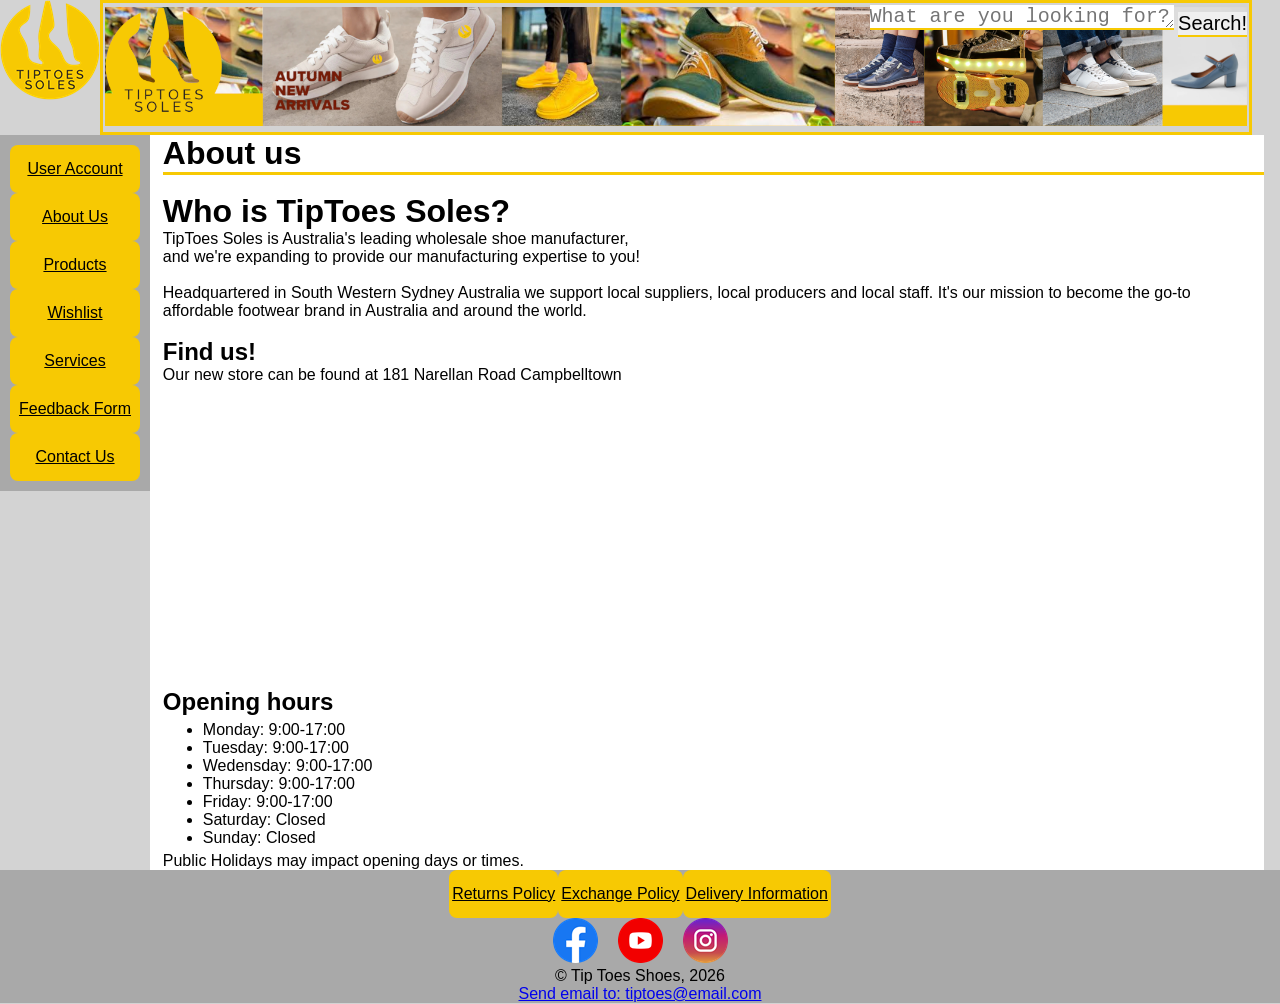
<file: about.html>
<!DOCTYPE html>
<html lang="en">
<head>
<meta name="viewport" content="width=device-width, initial-scale=1.0">
<meta charset="utf-8">
<title>TipToe Soles - About Us</title>
<link rel="stylesheet" href="css/styles.css">
<link rel="icon" type="image/x-icon" href="images/logo.png">
</head>

<body>
<div class="container">
<div class="Logo">
	<a href="index.html">
		<img src="images/logo.png" alt="Our Logo">
	</a>
</div>
<div class="Banner">
	<form class="Seek" id="1">
		<textarea form="1" id="search" placeholder="What are you looking for?" cols="24" rows="1"></textarea>
		<input type="submit" value="Search!">
	</form>
	<img src="images/bannerBig.png" alt="The latest arrivals">
</div>
<div class="SideMenu">
	<ul class="Vertical">
	<li><a href="InProgress.html" class="button">User Account</a></li>
	<li><a href="about.html" class="button">About Us</a></li>
	<li><a href="InProgress2.html" class="button">Products</a></li>
	<li><a href="InProgress3.html" class="button">Wishlist</a></li>
	<li><a href="InProgress4.html" class="button">Services</a></li>
	<li><a href="InProgress5.html" class="button">Feedback Form</a></li>
	<li><a href="contact.html" class="button">Contact Us</a></li>
	</ul>
</div>
<div class="Content">
	<h1>About us</h1>
	<hr>
	<br>
	<h1>Who is TipToes Soles?</h1>
	<p>TipToes Soles is Australia's leading wholesale shoe manufacturer,<br>and we're expanding to provide our manufacturing expertise to you!</p>
	<br>
	<p>Headquartered in South Western Sydney Australia we support local suppliers, local producers and local staff. It's our mission to become the go-to affordable footwear brand in Australia and around the world.</p>
	<br>
	<h2>Find us!</h2>
	<p>Our new store can be found at 181 Narellan Road Campbelltown</p>
	<iframe src="https://www.google.com/maps/embed?pb=!1m18!1m12!1m3!1d10194.016451939284!2d150.79662318937284!3d-34.06949893963526!2m3!1f0!2f0!3f0!3m2!1i1024!2i768!4f13.1!3m3!1m2!1s0x6b12ef956ae051c1%3A0x8cb4985ea84278a!2sTAFE%20NSW%20Campbelltown!5e0!3m2!1sen!2sau!4v1778981692420!5m2!1sen!2sau" width="400" height="300" style="border:0;" allowfullscreen="" loading="lazy" referrerpolicy="no-referrer-when-downgrade"></iframe>
	<br>
	<h2>Opening hours</h2>
	<ul class="Times">
		<li>Monday: 9:00-17:00</li>
		<li>Tuesday: 9:00-17:00</li>
		<li>Wedensday: 9:00-17:00</li>
		<li>Thursday: 9:00-17:00</li>
		<li>Friday: 9:00-17:00</li>
		<li>Saturday: Closed</li>
		<li>Sunday: Closed</li>
	</ul>
	<p>Public Holidays may impact opening days or times.</p>
	
</div>

<div class="myfooter">
	<ul class="Horizontal">
		<li><a href="InProgress6.html" class="button">Returns Policy</a></li>
		<li><a href="InProgress7.html" class="button">Exchange Policy</a></li>
		<li><a href="InProgress8.html" class="button">Delivery Information</a></li>
	</ul>
	<ul class="Horizontal2">
		<li><a target ="_blank" href="https://www.facebook.com"> <img src="images/facebook.png" alt="Visit our facebook"></a></li>
		<li><a target ="_blank" href="https://www.youtube.com"> <img src="images/youtube.png" alt="Visit our youtube"></a></li>
		<li><a target ="_blank" href="https://www.instagram.com"> <img src="images/instagram.png" alt="Visit out instragram"></a></li>
	</ul>
	<p>&copy; Tip Toes Shoes, 2026</p>
	<p><a href="mailto:tiptoes@email.com">Send email to: tiptoes@email.com</a></p>
</div>
</div>
</body>
</file>
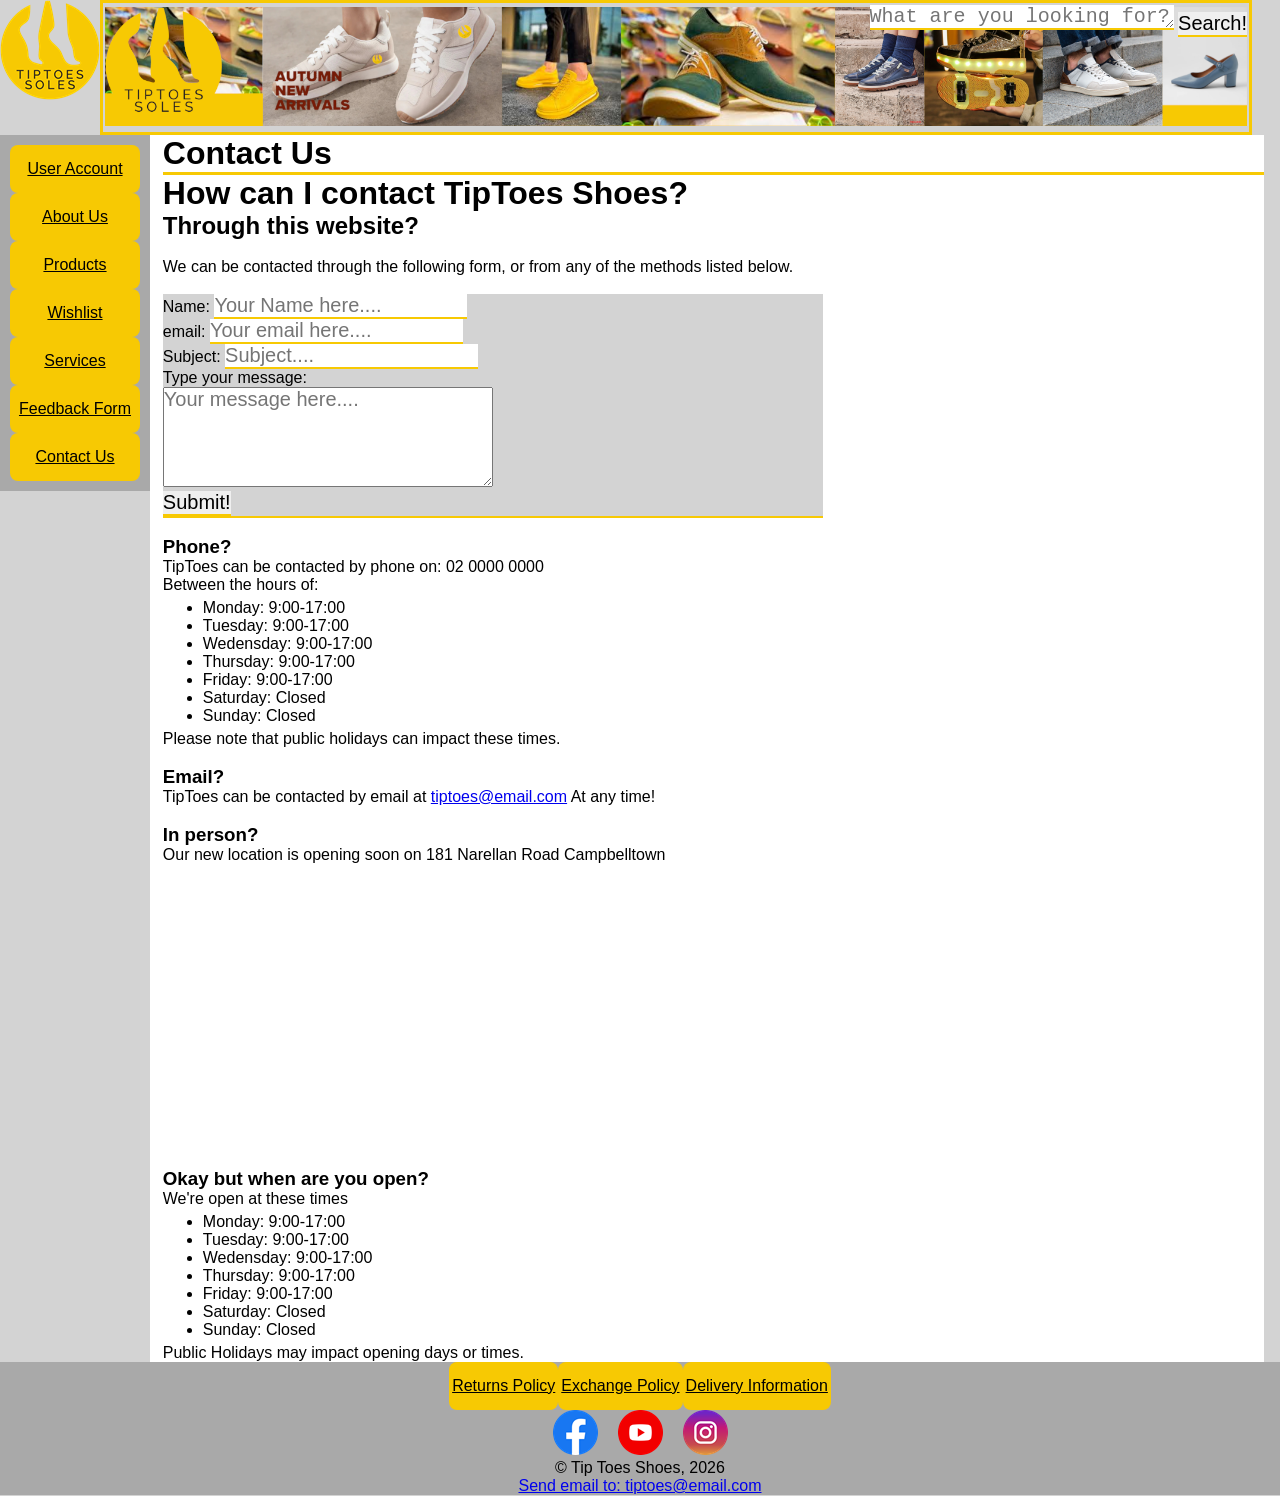
<file: contact.html>
<!DOCTYPE html>
<html lang="en">
<head>
<meta name="viewport" content="width=device-width, initial-scale=1.0">
<meta charset="utf-8">
<title>TipToe Soles - Contact Us!</title>
<link rel="stylesheet" href="css/styles.css">
<link rel="icon" type="image/x-icon" href="images/logo.png">
</head>

<body>
<div class="container">
<div class="Logo">
	<a href="index.html">
		<img src="images/logo.png" alt="Our Logo">
	</a>
</div>
<div class="Banner">
	<form class="Seek" id="1">
		<textarea form="1" id="search" placeholder="What are you looking for?" cols="24" rows="1"></textarea>
		<input type="submit" value="Search!">
	</form>
	<img src="images/bannerBig.png" alt="The latest arrivals">
</div>
<div class="SideMenu">
	<ul class="Vertical">
	<li><a href="InProgress.html" class="button">User Account</a></li>
	<li><a href="about.html" class="button">About Us</a></li>
	<li><a href="InProgress2.html" class="button">Products</a></li>
	<li><a href="InProgress3.html" class="button">Wishlist</a></li>
	<li><a href="InProgress4.html" class="button">Services</a></li>
	<li><a href="InProgress5.html" class="button">Feedback Form</a></li>
	<li><a href="contact.html" class="button">Contact Us</a></li>
	</ul>
</div>
<div class="Content">
	<h1>Contact Us</h1>
	<hr>
	<h1>How can I contact TipToes Shoes?</h1>
	<h2>Through this website?</h2>
	<br>
	<p>We can be contacted through the following form, or from any of the methods listed below.</p>
	<br>
	<form class="Form">
		<label for="name">Name: </label>
		<input type="text" id="name" value="" placeholder="Your Name here....">
		<br>
		<label for="email">email: </label>
		<input type="text" id="email" value="" placeholder="Your email here....">
		<br>
		<label for="subject">Subject: </label>
		<input type="text" id="subject" value="" placeholder="Subject....">
		<br>
		<label for="message">Type your message: </label>
		<br>
		<textarea id="message" placeholder="Your message here...."></textarea>
		<br>
		<input type="submit" value="Submit!">
	</form>
	<br>

	<h3>Phone?</h3>
	<p>TipToes can be contacted by phone on: 02 0000 0000</p>
	<p>Between the hours of:</p>
	<ul class="Times">
		<li>Monday: 9:00-17:00</li>
		<li>Tuesday: 9:00-17:00</li>
		<li>Wedensday: 9:00-17:00</li>
		<li>Thursday: 9:00-17:00</li>
		<li>Friday: 9:00-17:00</li>
		<li>Saturday: Closed</li>
		<li>Sunday: Closed</li>
	</ul>
	<p>Please note that public holidays can impact these times.</p>
	<br>
	<h3>Email?</h3>
	<p>TipToes can be contacted by email at <a href="mailto:tiptoes@email.com">tiptoes@email.com</a> At any time!</p>
	<br>
	<h3>In person?</h3>
	<p>Our new location is opening soon on 181 Narellan Road Campbelltown</p>
		<iframe src="https://www.google.com/maps/embed?pb=!1m18!1m12!1m3!1d10194.016451939284!2d150.79662318937284!3d-34.06949893963526!2m3!1f0!2f0!3f0!3m2!1i1024!2i768!4f13.1!3m3!1m2!1s0x6b12ef956ae051c1%3A0x8cb4985ea84278a!2sTAFE%20NSW%20Campbelltown!5e0!3m2!1sen!2sau!4v1778981692420!5m2!1sen!2sau" width="400" height="300" style="border:0;" allowfullscreen="" loading="lazy" referrerpolicy="no-referrer-when-downgrade"></iframe>
	<h3>Okay but when are you open?</h3>
	<p>We're open at these times</p>
	<ul class="Times">
		<li>Monday: 9:00-17:00</li>
		<li>Tuesday: 9:00-17:00</li>
		<li>Wedensday: 9:00-17:00</li>
		<li>Thursday: 9:00-17:00</li>
		<li>Friday: 9:00-17:00</li>
		<li>Saturday: Closed</li>
		<li>Sunday: Closed</li>
	</ul>
	<p>Public Holidays may impact opening days or times.</p>
</div>

<div class="myfooter">
	<ul class="Horizontal">
		<li><a href="InProgress6.html" class="button">Returns Policy</a></li>
		<li><a href="InProgress7.html" class="button">Exchange Policy</a></li>
		<li><a href="InProgress8.html" class="button">Delivery Information</a></li>
	</ul>
	<ul class="Horizontal2">
		<li><a target ="_blank" href="https://www.facebook.com"> <img src="images/facebook.png" alt="Visit our facebook"></a></li>
		<li><a target ="_blank" href="https://www.youtube.com"> <img src="images/youtube.png" alt="Visit our youtube"></a></li>
		<li><a target ="_blank" href="https://www.instagram.com"> <img src="images/instagram.png" alt="Visit out instragram"></a></li>
	</ul>
	<p>&copy; Tip Toes Shoes, 2026</p>
	<p><a href="mailto:tiptoes@email.com">Send email to: tiptoes@email.com</a></p>
</div>
</div>
</body>
</file>
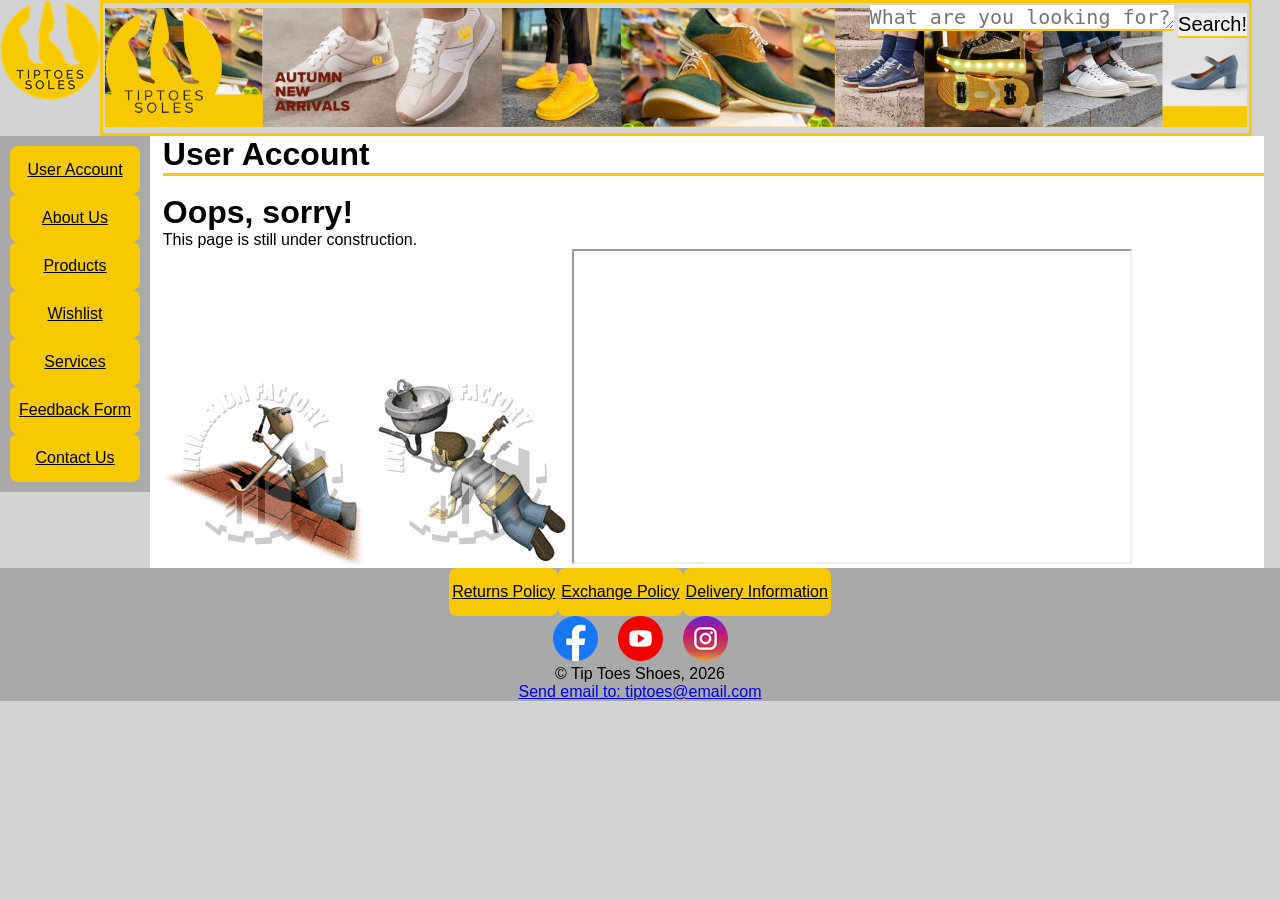
<file: InProgress.html>
<!DOCTYPE html>
<html lang="en">
<head>
<meta name="viewport" content="width=device-width, initial-scale=1.0">
<meta charset="utf-8">
<title>TipToe Soles - Oops!</title>
<link rel="stylesheet" href="css/styles.css">
<link rel="icon" type="image/x-icon" href="images/logo.png">
</head>

<body>
<div class="container">
<div class="Logo">
	<a href="index.html">
		<img src="images/logo.png" alt="Our Logo">
	</a>
</div>
<div class="Banner">
	<form class="Seek" id="1">
		<textarea form="1" id="search" placeholder="What are you looking for?" cols="24" rows="1"></textarea>
		<input type="submit" value="Search!">
	</form>
	<img src="images/bannerBig.png" alt="The latest arrivals">
</div>
<div class="SideMenu">
	<ul class="Vertical">
	<li><a href="InProgress.html" class="button">User Account</a></li>
	<li><a href="about.html" class="button">About Us</a></li>
	<li><a href="InProgress2.html" class="button">Products</a></li>
	<li><a href="InProgress3.html" class="button">Wishlist</a></li>
	<li><a href="InProgress4.html" class="button">Services</a></li>
	<li><a href="InProgress5.html" class="button">Feedback Form</a></li>
	<li><a href="contact.html" class="button">Contact Us</a></li>
	</ul>
</div>
<div class="Content">
	<h1>User Account</h1>
	<hr>
	<br>
	<h1>Oops, sorry!</h1>
	<p>This page is still under construction.</p>
	<img src="images/thumbs.gif" alt="animated gif of a man hammering roof tiles into place">
	<img src="images/thumbs(1).gif" alt="animated gif of a mav using a pipe wrench on a sink basin">
	<iframe width="560" height="315" src="https://www.youtube.com/embed/dQw4w9WgXcQ?si=3NCZwA8xaVrT791E" title="YouTube video player" allow="accelerometer; autoplay; clipboard-write; encrypted-media; gyroscope; picture-in-picture; web-share" referrerpolicy="strict-origin-when-cross-origin" allowfullscreen></iframe>
</div>

<div class="myfooter">
	<ul class="Horizontal">
		<li><a href="InProgress6.html" class="button">Returns Policy</a></li>
		<li><a href="InProgress7.html" class="button">Exchange Policy</a></li>
		<li><a href="InProgress8.html" class="button">Delivery Information</a></li>
	</ul>
	<ul class="Horizontal2">
		<li><a target ="_blank" href="https://www.facebook.com"> <img src="images/facebook.png" alt="Visit our facebook"></a></li>
		<li><a target ="_blank" href="https://www.youtube.com"> <img src="images/youtube.png" alt="Visit our youtube"></a></li>
		<li><a target ="_blank" href="https://www.instagram.com"> <img src="images/instagram.png" alt="Visit out instragram"></a></li>
	</ul>
	<p>&copy; Tip Toes Shoes, 2026</p>
	<p><a href="mailto:tiptoes@email.com">Send email to: tiptoes@email.com</a></p>
</div>
</div>
</body>
</file>
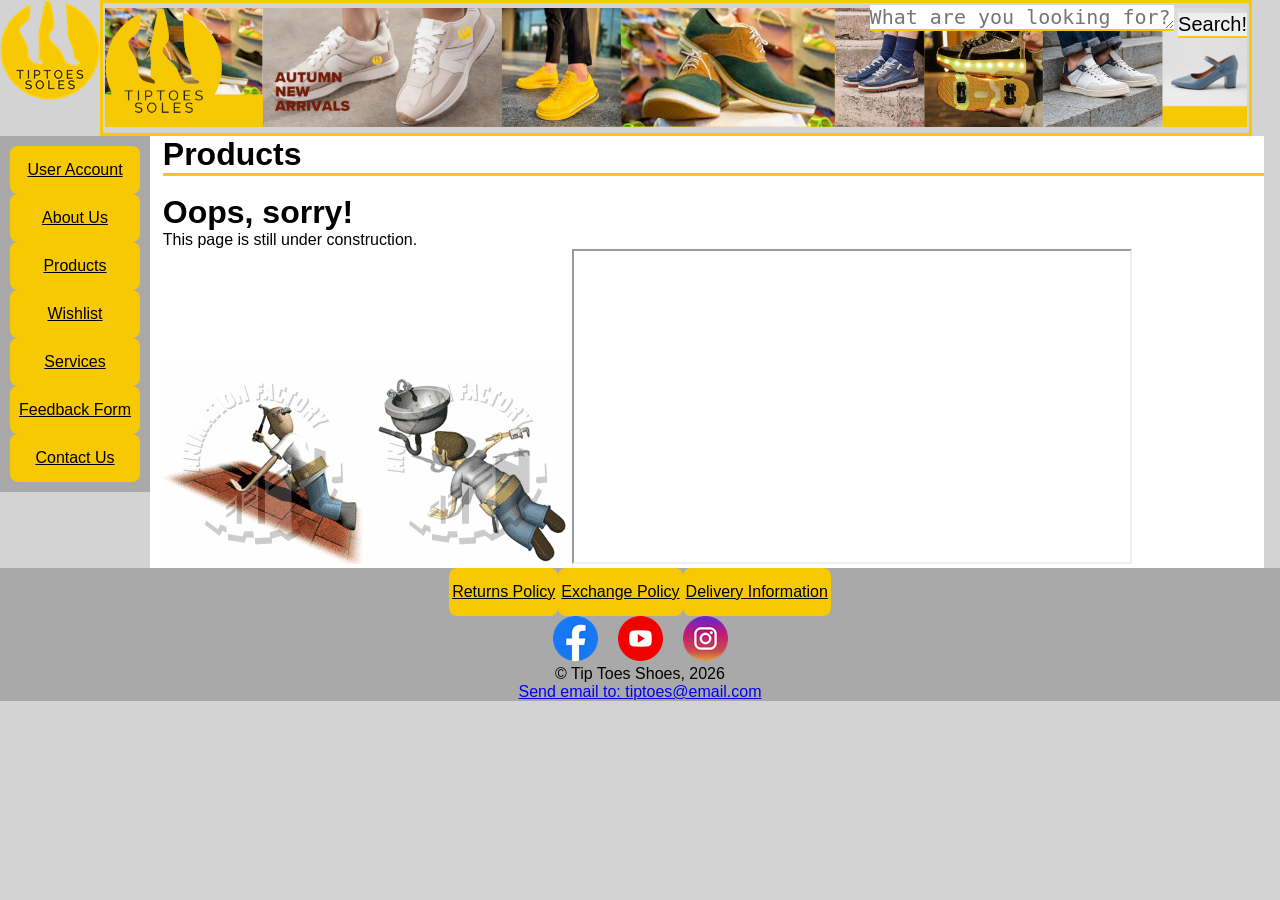
<file: InProgress2.html>
<!DOCTYPE html>
<html lang="en">
<head>
<meta name="viewport" content="width=device-width, initial-scale=1.0">
<meta charset="utf-8">
<title>TipToe Soles - Oops!</title>
<link rel="stylesheet" href="css/styles.css">
<link rel="icon" type="image/x-icon" href="images/logo.png">
</head>

<body>
<div class="container">
<div class="Logo">
	<a href="index.html">
		<img src="images/logo.png" alt="Our Logo">
	</a>
</div>
<div class="Banner">
	<form class="Seek" id="1">
		<textarea form="1" id="search" placeholder="What are you looking for?" cols="24" rows="1"></textarea>
		<input type="submit" value="Search!">
	</form>
	<img src="images/bannerBig.png" alt="The latest arrivals">
</div>
<div class="SideMenu">
	<ul class="Vertical">
	<li><a href="InProgress.html" class="button">User Account</a></li>
	<li><a href="about.html" class="button">About Us</a></li>
	<li><a href="InProgress2.html" class="button">Products</a></li>
	<li><a href="InProgress3.html" class="button">Wishlist</a></li>
	<li><a href="InProgress4.html" class="button">Services</a></li>
	<li><a href="InProgress5.html" class="button">Feedback Form</a></li>
	<li><a href="contact.html" class="button">Contact Us</a></li>
	</ul>
</div>
<div class="Content">
	<h1>Products</h1>
	<hr>
	<br>
	<h1>Oops, sorry!</h1>
	<p>This page is still under construction.</p>
	<img src="images/thumbs.gif" alt="animated gif of a man hammering roof tiles into place">
	<img src="images/thumbs(1).gif" alt="animated gif of a mav using a pipe wrench on a sink basin">
	<iframe width="560" height="315" src="https://www.youtube.com/embed/dQw4w9WgXcQ?si=3NCZwA8xaVrT791E" title="YouTube video player" allow="accelerometer; autoplay; clipboard-write; encrypted-media; gyroscope; picture-in-picture; web-share" referrerpolicy="strict-origin-when-cross-origin" allowfullscreen></iframe>
</div>

<div class="myfooter">
	<ul class="Horizontal">
		<li><a href="InProgress6.html" class="button">Returns Policy</a></li>
		<li><a href="InProgress7.html" class="button">Exchange Policy</a></li>
		<li><a href="InProgress8.html" class="button">Delivery Information</a></li>
	</ul>
	<ul class="Horizontal2">
		<li><a target ="_blank" href="https://www.facebook.com"> <img src="images/facebook.png" alt="Visit our facebook"></a></li>
		<li><a target ="_blank" href="https://www.youtube.com"> <img src="images/youtube.png" alt="Visit our youtube"></a></li>
		<li><a target ="_blank" href="https://www.instagram.com"> <img src="images/instagram.png" alt="Visit out instragram"></a></li>
	</ul>
	<p>&copy; Tip Toes Shoes, 2026</p>
	<p><a href="mailto:tiptoes@email.com">Send email to: tiptoes@email.com</a></p>
</div>
</div>
</body>
</file>
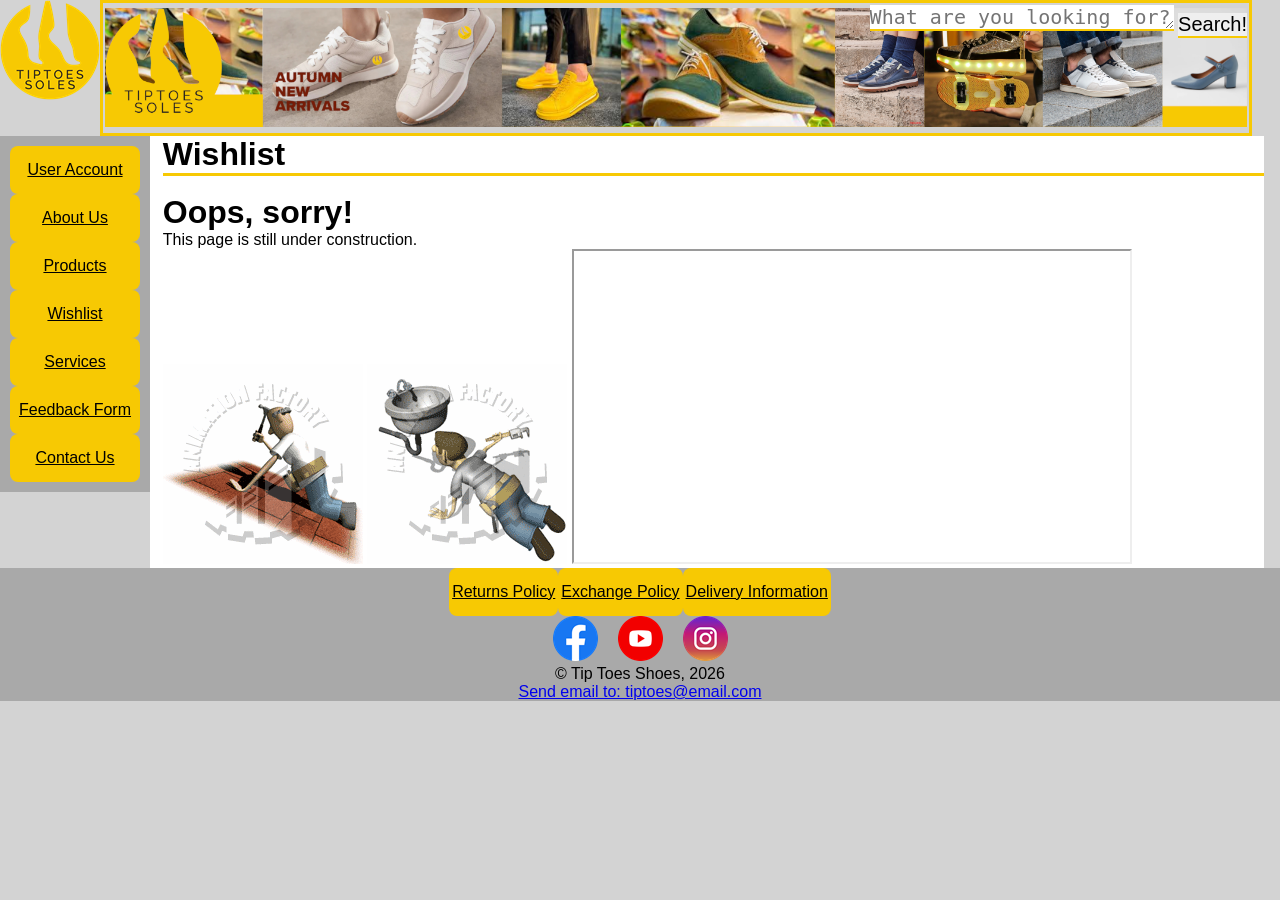
<file: InProgress3.html>
<!DOCTYPE html>
<html lang="en">
<head>
<meta name="viewport" content="width=device-width, initial-scale=1.0">
<meta charset="utf-8">
<title>TipToe Soles - Oops!</title>
<link rel="stylesheet" href="css/styles.css">
<link rel="icon" type="image/x-icon" href="images/logo.png">
</head>

<body>
<div class="container">
<div class="Logo">
	<a href="index.html">
		<img src="images/logo.png" alt="Our Logo">
	</a>
</div>
<div class="Banner">
	<form class="Seek" id="1">
		<textarea form="1" id="search" placeholder="What are you looking for?" cols="24" rows="1"></textarea>
		<input type="submit" value="Search!">
	</form>
	<img src="images/bannerBig.png" alt="The latest arrivals">
</div>
<div class="SideMenu">
	<ul class="Vertical">
	<li><a href="InProgress.html" class="button">User Account</a></li>
	<li><a href="about.html" class="button">About Us</a></li>
	<li><a href="InProgress2.html" class="button">Products</a></li>
	<li><a href="InProgress3.html" class="button">Wishlist</a></li>
	<li><a href="InProgress4.html" class="button">Services</a></li>
	<li><a href="InProgress5.html" class="button">Feedback Form</a></li>
	<li><a href="contact.html" class="button">Contact Us</a></li>
	</ul>
</div>
<div class="Content">
	<h1>Wishlist</h1>
	<hr>
	<br>
	<h1>Oops, sorry!</h1>
	<p>This page is still under construction.</p>
	<img src="images/thumbs.gif" alt="animated gif of a man hammering roof tiles into place">
	<img src="images/thumbs(1).gif" alt="animated gif of a mav using a pipe wrench on a sink basin">
	<iframe width="560" height="315" src="https://www.youtube.com/embed/dQw4w9WgXcQ?si=3NCZwA8xaVrT791E" title="YouTube video player" allow="accelerometer; autoplay; clipboard-write; encrypted-media; gyroscope; picture-in-picture; web-share" referrerpolicy="strict-origin-when-cross-origin" allowfullscreen></iframe>
</div>

<div class="myfooter">
	<ul class="Horizontal">
		<li><a href="InProgress6.html" class="button">Returns Policy</a></li>
		<li><a href="InProgress7.html" class="button">Exchange Policy</a></li>
		<li><a href="InProgress8.html" class="button">Delivery Information</a></li>
	</ul>
	<ul class="Horizontal2">
		<li><a target ="_blank" href="https://www.facebook.com"> <img src="images/facebook.png" alt="Visit our facebook"></a></li>
		<li><a target ="_blank" href="https://www.youtube.com"> <img src="images/youtube.png" alt="Visit our youtube"></a></li>
		<li><a target ="_blank" href="https://www.instagram.com"> <img src="images/instagram.png" alt="Visit out instragram"></a></li>
	</ul>
	<p>&copy; Tip Toes Shoes, 2026</p>
	<p><a href="mailto:tiptoes@email.com">Send email to: tiptoes@email.com</a></p>
</div>
</div>
</body>
</file>
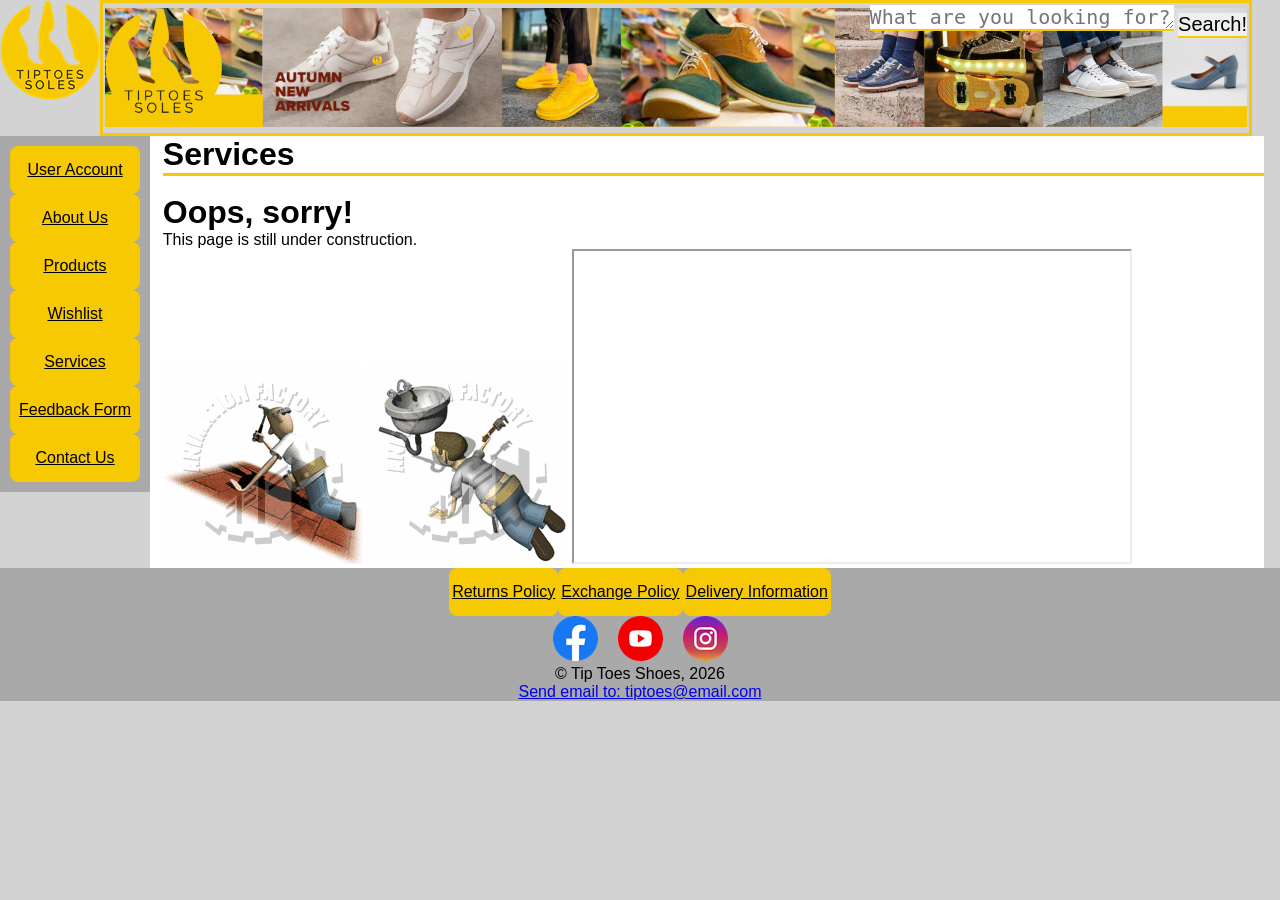
<file: InProgress4.html>
<!DOCTYPE html>
<html lang="en">
<head>
<meta name="viewport" content="width=device-width, initial-scale=1.0">
<meta charset="utf-8">
<title>TipToe Soles - Oops!</title>
<link rel="stylesheet" href="css/styles.css">
<link rel="icon" type="image/x-icon" href="images/logo.png">
</head>

<body>
<div class="container">
<div class="Logo">
	<a href="index.html">
		<img src="images/logo.png" alt="Our Logo">
	</a>
</div>
<div class="Banner">
	<form class="Seek" id="1">
		<textarea form="1" id="search" placeholder="What are you looking for?" cols="24" rows="1"></textarea>
		<input type="submit" value="Search!">
	</form>
	<img src="images/bannerBig.png" alt="The latest arrivals">
</div>
<div class="SideMenu">
	<ul class="Vertical">
	<li><a href="InProgress.html" class="button">User Account</a></li>
	<li><a href="about.html" class="button">About Us</a></li>
	<li><a href="InProgress2.html" class="button">Products</a></li>
	<li><a href="InProgress3.html" class="button">Wishlist</a></li>
	<li><a href="InProgress4.html" class="button">Services</a></li>
	<li><a href="InProgress5.html" class="button">Feedback Form</a></li>
	<li><a href="contact.html" class="button">Contact Us</a></li>
	</ul>
</div>
<div class="Content">
	<h1>Services</h1>
	<hr>
	<br>
	<h1>Oops, sorry!</h1>
	<p>This page is still under construction.</p>
	<img src="images/thumbs.gif" alt="animated gif of a man hammering roof tiles into place">
	<img src="images/thumbs(1).gif" alt="animated gif of a mav using a pipe wrench on a sink basin">
	<iframe width="560" height="315" src="https://www.youtube.com/embed/dQw4w9WgXcQ?si=3NCZwA8xaVrT791E" title="YouTube video player" allow="accelerometer; autoplay; clipboard-write; encrypted-media; gyroscope; picture-in-picture; web-share" referrerpolicy="strict-origin-when-cross-origin" allowfullscreen></iframe>
</div>

<div class="myfooter">
	<ul class="Horizontal">
		<li><a href="InProgress6.html" class="button">Returns Policy</a></li>
		<li><a href="InProgress7.html" class="button">Exchange Policy</a></li>
		<li><a href="InProgress8.html" class="button">Delivery Information</a></li>
	</ul>
	<ul class="Horizontal2">
		<li><a target ="_blank" href="https://www.facebook.com"> <img src="images/facebook.png" alt="Visit our facebook"></a></li>
		<li><a target ="_blank" href="https://www.youtube.com"> <img src="images/youtube.png" alt="Visit our youtube"></a></li>
		<li><a target ="_blank" href="https://www.instagram.com"> <img src="images/instagram.png" alt="Visit out instragram"></a></li>
	</ul>
	<p>&copy; Tip Toes Shoes, 2026</p>
	<p><a href="mailto:tiptoes@email.com">Send email to: tiptoes@email.com</a></p>
</div>
</div>
</body>
</file>
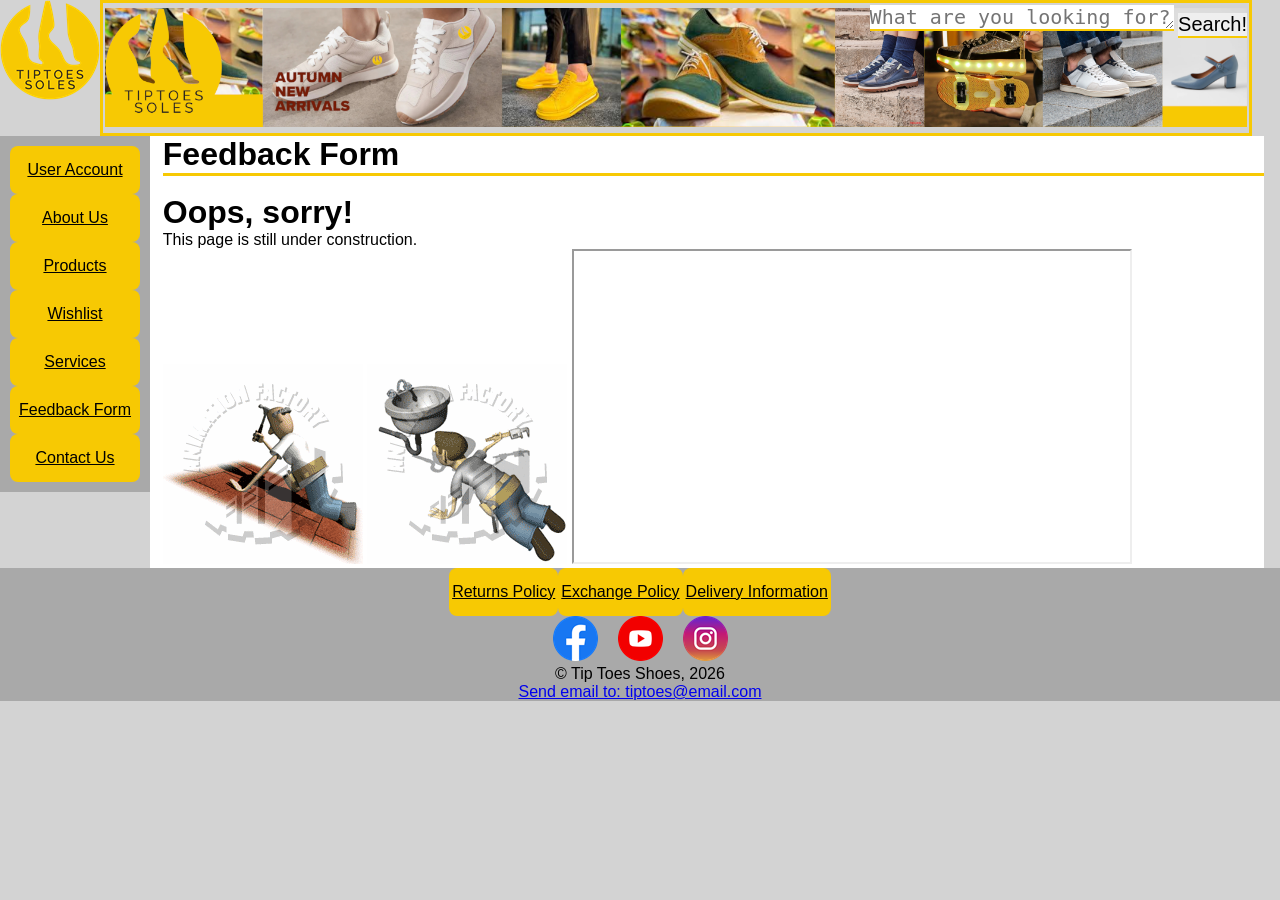
<file: InProgress5.html>
<!DOCTYPE html>
<html lang="en">
<head>
<meta name="viewport" content="width=device-width, initial-scale=1.0">
<meta charset="utf-8">
<title>TipToe Soles - Oops!</title>
<link rel="stylesheet" href="css/styles.css">
<link rel="icon" type="image/x-icon" href="images/logo.png">
</head>

<body>
<div class="container">
<div class="Logo">
	<a href="index.html">
		<img src="images/logo.png" alt="Our Logo">
	</a>
</div>
<div class="Banner">
	<form class="Seek" id="1">
		<textarea form="1" id="search" placeholder="What are you looking for?" cols="24" rows="1"></textarea>
		<input type="submit" value="Search!">
	</form>
	<img src="images/bannerBig.png" alt="The latest arrivals">
</div>
<div class="SideMenu">
	<ul class="Vertical">
	<li><a href="InProgress.html" class="button">User Account</a></li>
	<li><a href="about.html" class="button">About Us</a></li>
	<li><a href="InProgress2.html" class="button">Products</a></li>
	<li><a href="InProgress3.html" class="button">Wishlist</a></li>
	<li><a href="InProgress4.html" class="button">Services</a></li>
	<li><a href="InProgress5.html" class="button">Feedback Form</a></li>
	<li><a href="contact.html" class="button">Contact Us</a></li>
	</ul>
</div>
<div class="Content">
	<h1>Feedback Form</h1>
	<hr>
	<br>
	<h1>Oops, sorry!</h1>
	<p>This page is still under construction.</p>
	<img src="images/thumbs.gif" alt="animated gif of a man hammering roof tiles into place">
	<img src="images/thumbs(1).gif" alt="animated gif of a mav using a pipe wrench on a sink basin">
	<iframe width="560" height="315" src="https://www.youtube.com/embed/dQw4w9WgXcQ?si=3NCZwA8xaVrT791E" title="YouTube video player" allow="accelerometer; autoplay; clipboard-write; encrypted-media; gyroscope; picture-in-picture; web-share" referrerpolicy="strict-origin-when-cross-origin" allowfullscreen></iframe>
</div>

<div class="myfooter">
	<ul class="Horizontal">
		<li><a href="InProgress6.html" class="button">Returns Policy</a></li>
		<li><a href="InProgress7.html" class="button">Exchange Policy</a></li>
		<li><a href="InProgress8.html" class="button">Delivery Information</a></li>
	</ul>
	<ul class="Horizontal2">
		<li><a target ="_blank" href="https://www.facebook.com"> <img src="images/facebook.png" alt="Visit our facebook"></a></li>
		<li><a target ="_blank" href="https://www.youtube.com"> <img src="images/youtube.png" alt="Visit our youtube"></a></li>
		<li><a target ="_blank" href="https://www.instagram.com"> <img src="images/instagram.png" alt="Visit out instragram"></a></li>
	</ul>
	<p>&copy; Tip Toes Shoes, 2026</p>
	<p><a href="mailto:tiptoes@email.com">Send email to: tiptoes@email.com</a></p>
</div>
</div>
</body>
</file>
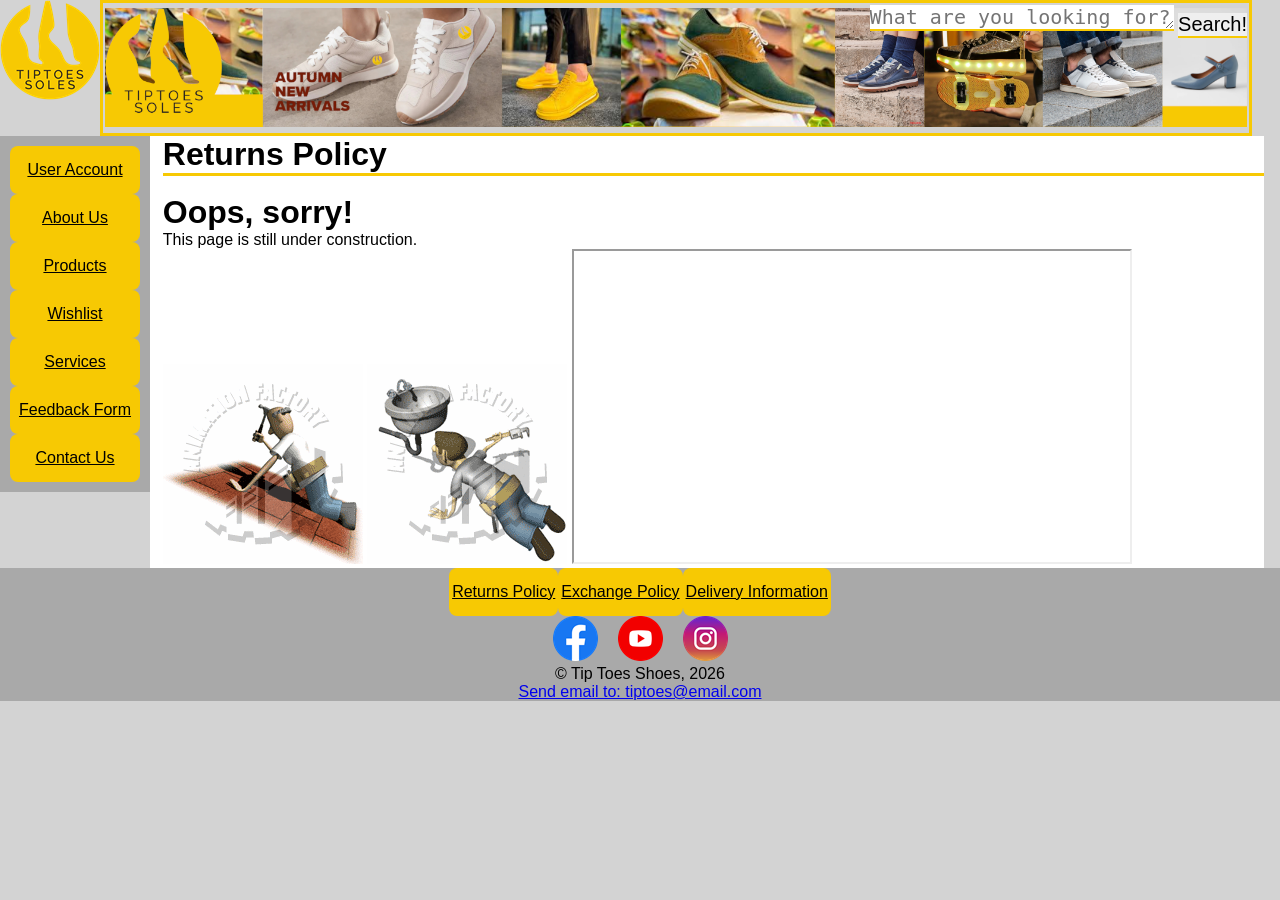
<file: InProgress6.html>
<!DOCTYPE html>
<html lang="en">
<head>
<meta name="viewport" content="width=device-width, initial-scale=1.0">
<meta charset="utf-8">
<title>TipToe Soles - Oops!</title>
<link rel="stylesheet" href="css/styles.css">
<link rel="icon" type="image/x-icon" href="images/logo.png">
</head>

<body>
<div class="container">
<div class="Logo">
	<a href="index.html">
		<img src="images/logo.png" alt="Our Logo">
	</a>
</div>
<div class="Banner">
	<form class="Seek" id="1">
		<textarea form="1" id="search" placeholder="What are you looking for?" cols="24" rows="1"></textarea>
		<input type="submit" value="Search!">
	</form>
	<img src="images/bannerBig.png" alt="The latest arrivals">
</div>
<div class="SideMenu">
	<ul class="Vertical">
	<li><a href="InProgress.html" class="button">User Account</a></li>
	<li><a href="about.html" class="button">About Us</a></li>
	<li><a href="InProgress2.html" class="button">Products</a></li>
	<li><a href="InProgress3.html" class="button">Wishlist</a></li>
	<li><a href="InProgress4.html" class="button">Services</a></li>
	<li><a href="InProgress5.html" class="button">Feedback Form</a></li>
	<li><a href="contact.html" class="button">Contact Us</a></li>
	</ul>
</div>
<div class="Content">
	<h1>Returns Policy</h1>
	<hr>
	<br>
	<h1>Oops, sorry!</h1>
	<p>This page is still under construction.</p>
	<img src="images/thumbs.gif" alt="animated gif of a man hammering roof tiles into place">
	<img src="images/thumbs(1).gif" alt="animated gif of a mav using a pipe wrench on a sink basin">
	<iframe width="560" height="315" src="https://www.youtube.com/embed/dQw4w9WgXcQ?si=3NCZwA8xaVrT791E" title="YouTube video player" allow="accelerometer; autoplay; clipboard-write; encrypted-media; gyroscope; picture-in-picture; web-share" referrerpolicy="strict-origin-when-cross-origin" allowfullscreen></iframe>
</div>

<div class="myfooter">
	<ul class="Horizontal">
		<li><a href="InProgress6.html" class="button">Returns Policy</a></li>
		<li><a href="InProgress7.html" class="button">Exchange Policy</a></li>
		<li><a href="InProgress8.html" class="button">Delivery Information</a></li>
	</ul>
	<ul class="Horizontal2">
		<li><a target ="_blank" href="https://www.facebook.com"> <img src="images/facebook.png" alt="Visit our facebook"></a></li>
		<li><a target ="_blank" href="https://www.youtube.com"> <img src="images/youtube.png" alt="Visit our youtube"></a></li>
		<li><a target ="_blank" href="https://www.instagram.com"> <img src="images/instagram.png" alt="Visit out instragram"></a></li>
	</ul>
	<p>&copy; Tip Toes Shoes, 2026</p>
	<p><a href="mailto:tiptoes@email.com">Send email to: tiptoes@email.com</a></p>
</div>
</div>
</body>
</file>
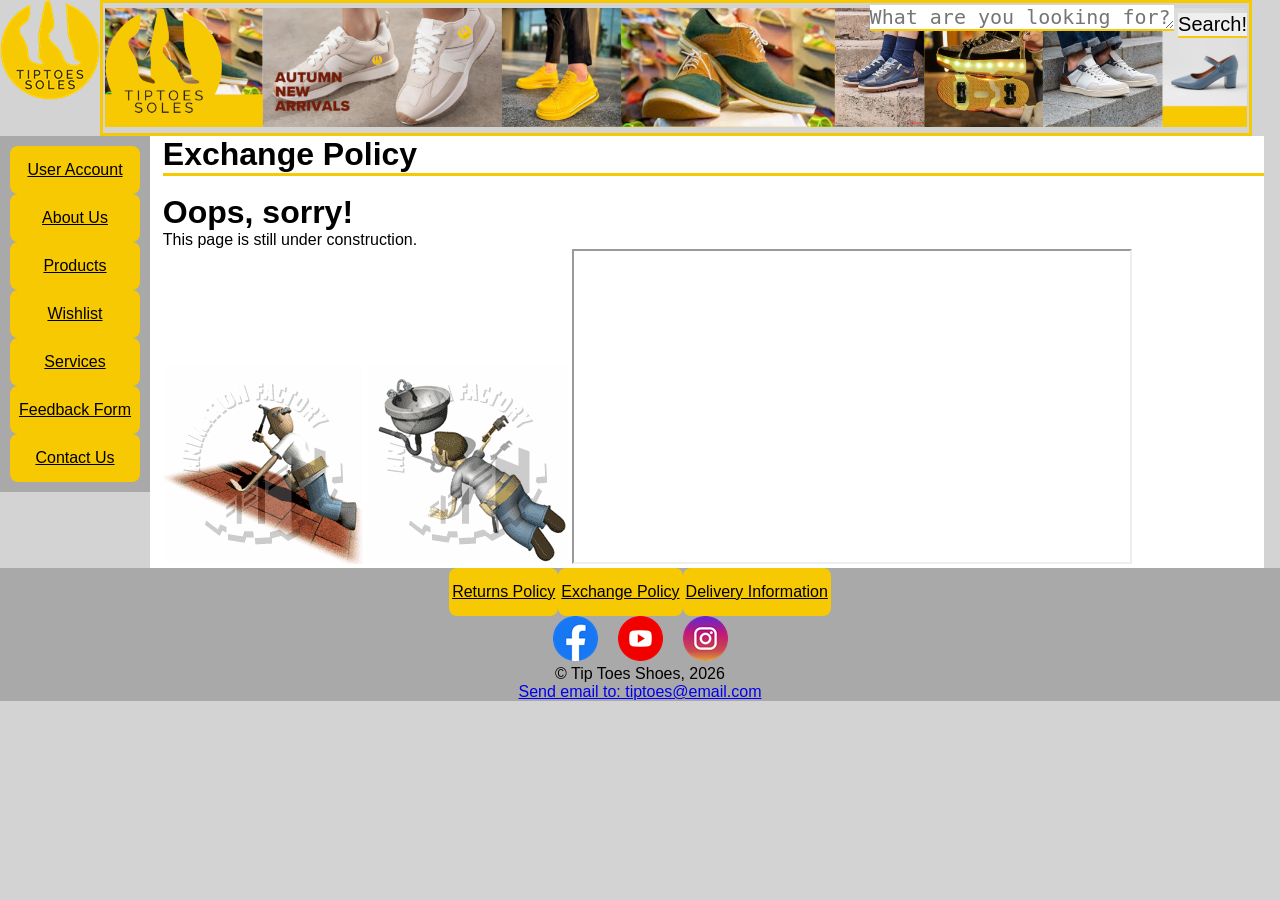
<file: InProgress7.html>
<!DOCTYPE html>
<html lang="en">
<head>
<meta name="viewport" content="width=device-width, initial-scale=1.0">
<meta charset="utf-8">
<title>TipToe Soles - Oops!</title>
<link rel="stylesheet" href="css/styles.css">
<link rel="icon" type="image/x-icon" href="images/logo.png">
</head>

<body>
<div class="container">
<div class="Logo">
	<a href="index.html">
		<img src="images/logo.png" alt="Our Logo">
	</a>
</div>
<div class="Banner">
	<form class="Seek" id="1">
		<textarea form="1" id="search" placeholder="What are you looking for?" cols="24" rows="1"></textarea>
		<input type="submit" value="Search!">
	</form>
	<img src="images/bannerBig.png" alt="The latest arrivals">
</div>
<div class="SideMenu">
	<ul class="Vertical">
	<li><a href="InProgress.html" class="button">User Account</a></li>
	<li><a href="about.html" class="button">About Us</a></li>
	<li><a href="InProgress2.html" class="button">Products</a></li>
	<li><a href="InProgress3.html" class="button">Wishlist</a></li>
	<li><a href="InProgress4.html" class="button">Services</a></li>
	<li><a href="InProgress5.html" class="button">Feedback Form</a></li>
	<li><a href="contact.html" class="button">Contact Us</a></li>
	</ul>
</div>
<div class="Content">
	<h1>Exchange Policy</h1>
	<hr>
	<br>
	<h1>Oops, sorry!</h1>
	<p>This page is still under construction.</p>
	<img src="images/thumbs.gif" alt="animated gif of a man hammering roof tiles into place">
	<img src="images/thumbs(1).gif" alt="animated gif of a mav using a pipe wrench on a sink basin">
	<iframe width="560" height="315" src="https://www.youtube.com/embed/dQw4w9WgXcQ?si=3NCZwA8xaVrT791E" title="YouTube video player" allow="accelerometer; autoplay; clipboard-write; encrypted-media; gyroscope; picture-in-picture; web-share" referrerpolicy="strict-origin-when-cross-origin" allowfullscreen></iframe>
</div>

<div class="myfooter">
	<ul class="Horizontal">
		<li><a href="InProgress6.html" class="button">Returns Policy</a></li>
		<li><a href="InProgress7.html" class="button">Exchange Policy</a></li>
		<li><a href="InProgress8.html" class="button">Delivery Information</a></li>
	</ul>
	<ul class="Horizontal2">
		<li><a target ="_blank" href="https://www.facebook.com"> <img src="images/facebook.png" alt="Visit our facebook"></a></li>
		<li><a target ="_blank" href="https://www.youtube.com"> <img src="images/youtube.png" alt="Visit our youtube"></a></li>
		<li><a target ="_blank" href="https://www.instagram.com"> <img src="images/instagram.png" alt="Visit out instragram"></a></li>
	</ul>
	<p>&copy; Tip Toes Shoes, 2026</p>
	<p><a href="mailto:tiptoes@email.com">Send email to: tiptoes@email.com</a></p>
</div>
</div>
</body>
</file>
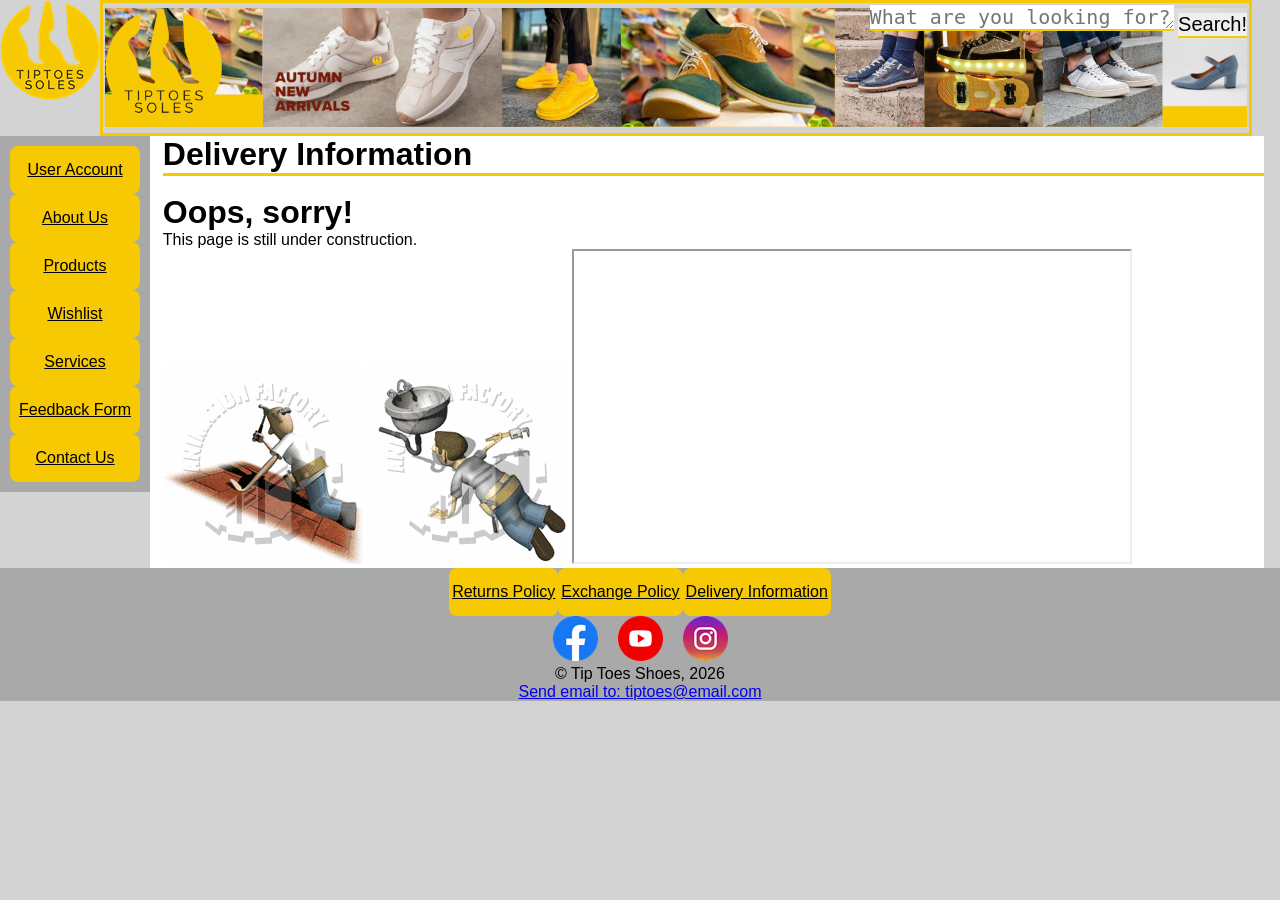
<file: InProgress8.html>
<!DOCTYPE html>
<html lang="en">
<head>
<meta name="viewport" content="width=device-width, initial-scale=1.0">
<meta charset="utf-8">
<title>TipToe Soles - Oops!</title>
<link rel="stylesheet" href="css/styles.css">
<link rel="icon" type="image/x-icon" href="images/logo.png">
</head>

<body>
<div class="container">
<div class="Logo">
	<a href="index.html">
		<img src="images/logo.png" alt="Our Logo">
	</a>
</div>
<div class="Banner">
	<form class="Seek" id="1">
		<textarea form="1" id="search" placeholder="What are you looking for?" cols="24" rows="1"></textarea>
		<input type="submit" value="Search!">
	</form>
	<img src="images/bannerBig.png" alt="The latest arrivals">
</div>
<div class="SideMenu">
	<ul class="Vertical">
	<li><a href="InProgress.html" class="button">User Account</a></li>
	<li><a href="about.html" class="button">About Us</a></li>
	<li><a href="InProgress2.html" class="button">Products</a></li>
	<li><a href="InProgress3.html" class="button">Wishlist</a></li>
	<li><a href="InProgress4.html" class="button">Services</a></li>
	<li><a href="InProgress5.html" class="button">Feedback Form</a></li>
	<li><a href="contact.html" class="button">Contact Us</a></li>
	</ul>
</div>
<div class="Content">
	<h1>Delivery Information</h1>
	<hr>
	<br>
	<h1>Oops, sorry!</h1>
	<p>This page is still under construction.</p>
	<img src="images/thumbs.gif" alt="animated gif of a man hammering roof tiles into place">
	<img src="images/thumbs(1).gif" alt="animated gif of a mav using a pipe wrench on a sink basin">
	<iframe width="560" height="315" src="https://www.youtube.com/embed/dQw4w9WgXcQ?si=3NCZwA8xaVrT791E" title="YouTube video player" allow="accelerometer; autoplay; clipboard-write; encrypted-media; gyroscope; picture-in-picture; web-share" referrerpolicy="strict-origin-when-cross-origin" allowfullscreen></iframe>
</div>

<div class="myfooter">
	<ul class="Horizontal">
		<li><a href="InProgress6.html" class="button">Returns Policy</a></li>
		<li><a href="InProgress7.html" class="button">Exchange Policy</a></li>
		<li><a href="InProgress8.html" class="button">Delivery Information</a></li>
	</ul>
	<ul class="Horizontal2">
		<li><a target ="_blank" href="https://www.facebook.com"> <img src="images/facebook.png" alt="Visit our facebook"></a></li>
		<li><a target ="_blank" href="https://www.youtube.com"> <img src="images/youtube.png" alt="Visit our youtube"></a></li>
		<li><a target ="_blank" href="https://www.instagram.com"> <img src="images/instagram.png" alt="Visit out instragram"></a></li>
	</ul>
	<p>&copy; Tip Toes Shoes, 2026</p>
	<p><a href="mailto:tiptoes@email.com">Send email to: tiptoes@email.com</a></p>
</div>
</div>
</body>
</file>
<file: css/styles.css>
* {
    box-sizing: border-box ;
    margin: 0;
    padding: 0;
}
.box {
    flex: 1 1 300px; /*Ensures window cannot shrink below 300px*/
    padding: 20px;
}
body {
    font-family: Arial, Helvetica, sans-serif;
    background-color: lightgray;
}
.myfooter { /*Replacing the footer segment with a footer div for "extra utility"*/
    position: relative;
	width: 100%;
	height: 25%;
	background-color: darkgray;
	margin: auto; /*SHOULD auto center things*/
	text-align: center;
}
input[type=text] {

	font-size: 20px;
	border: none;
	border-bottom: 2px solid #f7c903;
	/*field-sizing: content; /*automatically sizes the input field to the size of the inputted text*/
}
input[type=submit] {
	font-size: 20px;
	border: none;
	border-bottom: 2px solid #f7c903;
}
input[type=submit]:hover {
	font-size: 20px;
	background-color: #f7c903;
	border: none;
	border-bottom: 2px solid whitesmoke;
}
#search {
    font-size: 20px;
	border: none;
	border-bottom: 2px solid #f7c903;
}
.button {
	background-color: #f7c903;
	border: whitesmoke;
	color: black;
	padding: 15px 3px;
	text-align: center;
	display: inline-block;
	font-size: 16px;
	border-radius: 8px;
	display: flex;
	flex-direction: column;
}
.button:hover {
	background-color: whitesmoke;
	color: black;
	border-style: solid;
	border-color: #f7c903;
}
.Logo {
    /*width: 10%;
    height: 10%;*/
    float: left;
    position: relative;


}
.Banner {
	width: 90%;
	height: 15%;
	float: left;
	position: relative;
	/*top: 2%;
	left: 10%;*/
	padding: 2px;
	overflow: auto;
	border-style: solid;
	border-color: #f7c903;
}
.Banner img {
    width: 100%;
    height: 100%;
    margin: auto;
}
.Seek {
    margin-bottom: -30px; /*This shifts the search bar over the banner image, because z-index wasn't playing nice*/
	float: right;
	position: relative;

}
.SideMenu {
	float: left;
	position: relative;
	width: 150px;
	height: 65%;
	background-color: darkgray;
}
.Content {
	width: 87%;
	height: 65%;
	float: left;
	position: relative;
	/* left: 160px; */
	padding-left: 1%;
	background-color: white;
}
.Vertical {
	list-style-type: none;
	margin: 10px;
	padding: 0;
	width: 130px;
	position: static;
	overflow: auto;
}
.Horizontal {
	list-style-type: none;
	margin: 0;
	padding: 0;
	background-color: darkgray;
	display: flex;
	flex-wrap: wrap;
	text-align: center;
	justify-content: center;
	align-content: center;
}

.Horizontal2 {
	list-style: none;
	margin: 0;
	padding: 0;
	display: flex;
	gap: 20px;;
	align-items: center;
	justify-content: center;
	align-content: center;
}
.container {
	display: flex;
	flex-wrap: wrap;
}
.Category {
    position: relative;
    width: 100%;
    height: 300px;
    margin: 2px;
}
.Product {
    position: relative;
    float: left;
    border-style: solid;
    border-color: #f7c903;
    width: 20%;
    height: 264px;
    margin: 5px;
    padding: 5px;
}
.Product img {
    width: 100%;
    /*not gonna question why this worked like this but sure, w/e*/
}
.Times {
    margin: 5px;
    margin-left: 40px;
}
hr {
    background-color: #f7c903;
    height: 3px;
    border-width: 0px;
}
.Form {
    width: 60%;
    background-color: lightgray;
    border-bottom: 2px solid #f7c903;
}
#message {
    height: 100px;
    width: 50%;
    font-family: Arial, Helvetica, sans-serif;
    font-size: 20px;
}

@media screen and (max-width:850px) {
	.Banner {
		width: 100%;
	}
}
</file>
